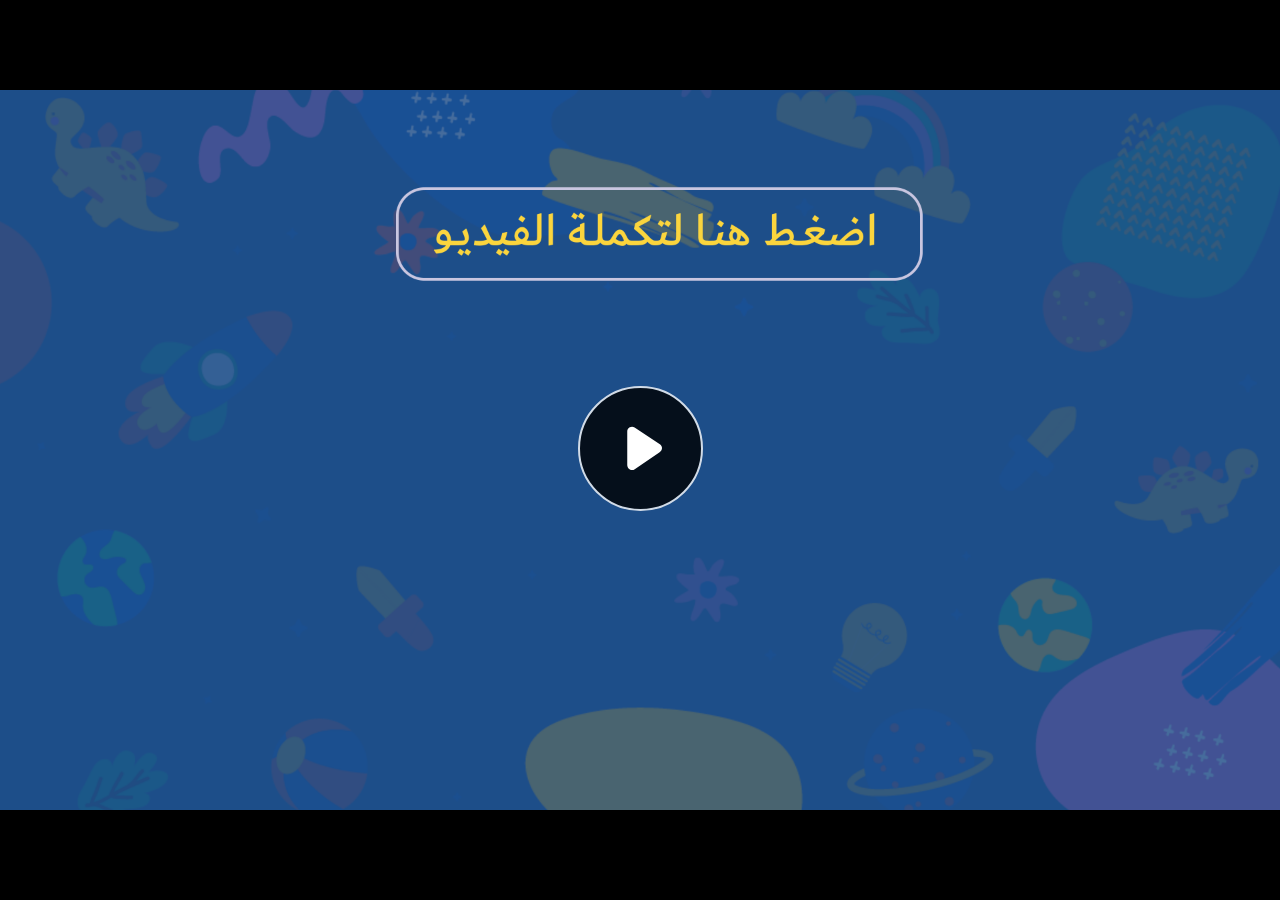
<file: index.html>
﻿<!doctype html>
<html lang="en-US">
<head>
  <meta charset="utf-8">
  <!-- Created using Storyline 360 - http://www.articulate.com  -->
  <!-- version: 3.77.30587.0 -->
  <title>EG.G12.EPHY.UA.T2.S1.3</title>
  <meta http-equiv="x-ua-compatible" content="IE=edge"/>
  <meta name="viewport" content="width=device-width,initial-scale=1,user-scalable=no,shrink-to-fit=no,minimal-ui"/>
  <meta name="apple-mobile-web-app-capable" content="yes"/>
  <style>
    html, body { height: 100%; padding: 0; margin: 0 }
    #app { height: 100%; width: 100%; }
  </style>

  <script>
    window.DS = {};
    window.globals = {
      DATA_PATH_BASE: '',
      HAS_FRAME: true,
      HAS_SLIDE: true,

      lmsPresent: false,
      tinCanPresent: false,
      cmi5Present: false,
      aoSupport: false,
      scale: 'noscale',
      captureRc: false,
      browserSize: 'optimal',
      bgColor: '#282828',
      features: 'AccessibleVideo,ConnectionMessages,DropIn1,DropIn2,FullScreenToggle,LayerPresentAsDialog,MultipleQuizTracking,PlayerSpeedControl,StreamingVideo,UpdatedThemeEditor,UseAudioElement,VideoSync',
      themeName: 'unified',
      preloaderColor: '#FFFFFF',
      suppressAnalytics: false,
      productChannel: 'stable',
      publishSource: 'storyline',
      aid: 'aid|cfe5e169-a8f3-40a4-aff6-b396b1be0c37',
      cid: 'd7cafff4-c9aa-4f56-ad6b-36f681bd6904',
      playerVersion: '3.77.30587.0',
      publishTimestamp: '2023-10-29T10:50:23.2614596Z',
      maxIosVideoElements: 10,
      connectionSettings: { message: 'You%20are%20offline.%20Trying%20to%20reconnect...', useDarkTheme: false, mode: 'disabled' },

      
      parseParams: function(qs) {
        if (window.globals.parsedParams != null) {
          return window.globals.parsedParams;
        }
        qs = (qs || window.location.search.substr(1)).split('+').join(' ');
        var params = {},
            tokens,
            re = /[?&]?([^=]+)=([^&]*)/g;

        while (tokens = re.exec(qs)) {
          params[decodeURIComponent(tokens[1]).trim()] =
            decodeURIComponent(tokens[2]).trim();
        }
        window.globals.parsedParams = params;
        return params;
      }

    };
  </script>
  <script>
    var isIe11 = ('ActiveXObject' in window || window.MSBlobBuilder != null)
      && window.msCrypto != null && !window.ActiveXObject;
    if (isIe11) {
      window.globals.unsupportedBrowser = true;
      document.write(atob('[base64]'));
    }
  </script>
  
  <script>window.THREE = { };</script>
  
</head>
<body style="background: #282828" class="cs-HTML theme-unified">
  <!-- 360 -->
  <script>!function(){var e,i=/iPhone/i,o=/iPod/i,n=/iPad/i,t=/\biOS-universal(?:.+)Mac\b/i,r=/\bAndroid(?:.+)Mobile\b/i,a=/Android/i,d=/(?:SD4930UR|\bSilk(?:.+)Mobile\b)/i,p=/Silk/i,l=/Windows Phone/i,u=/\bWindows(?:.+)ARM\b/i,b=/BlackBerry/i,s=/BB10/i,c=/Opera Mini/i,f=/\b(CriOS|Chrome)(?:.+)Mobile/i,h=/Mobile(?:.+)Firefox\b/i,v=function(e){return void 0!==e&&"MacIntel"===e.platform&&"number"==typeof e.maxTouchPoints&&e.maxTouchPoints>1&&"undefined"==typeof MSStream};e=function(e){var m={userAgent:"",platform:"",maxTouchPoints:0};e||"undefined"==typeof navigator?"string"==typeof e?m.userAgent=e:e&&e.userAgent&&(m={userAgent:e.userAgent,platform:e.platform,maxTouchPoints:e.maxTouchPoints||0}):m={userAgent:navigator.userAgent,platform:navigator.platform,maxTouchPoints:navigator.maxTouchPoints||0};var g=m.userAgent,y=g.split("[FBAN");void 0!==y[1]&&(g=y[0]),void 0!==(y=g.split("Twitter"))[1]&&(g=y[0]);var A=function(e){return function(i){return i.test(e)}}(g),w={apple:{phone:A(i)&&!A(l),ipod:A(o),tablet:!A(i)&&(A(n)||v(m))&&!A(l),universal:A(t),device:(A(i)||A(o)||A(n)||A(t)||v(m))&&!A(l)},amazon:{phone:A(d),tablet:!A(d)&&A(p),device:A(d)||A(p)},android:{phone:!A(l)&&A(d)||!A(l)&&A(r),tablet:!A(l)&&!A(d)&&!A(r)&&(A(p)||A(a)),device:!A(l)&&(A(d)||A(p)||A(r)||A(a))||A(/\bokhttp\b/i)},windows:{phone:A(l),tablet:A(u),device:A(l)||A(u)},other:{blackberry:A(b),blackberry10:A(s),opera:A(c),firefox:A(h),chrome:A(f),device:A(b)||A(s)||A(c)||A(h)||A(f)},any:!1,phone:!1,tablet:!1};return w.any=w.apple.device||w.android.device||w.windows.device||w.other.device,w.phone=w.apple.phone||w.android.phone||w.windows.phone,w.tablet=w.apple.tablet||w.android.tablet||w.windows.tablet,w}(),"object"==typeof exports&&"undefined"!=typeof module?module.exports=e:"function"==typeof define&&define.amd?define((function(){return e})):this.isMobile=e}();
    window.isMobile.apple.tablet = window.isMobile.apple.tablet ||
      (navigator.platform === 'MacIntel' && navigator.maxTouchPoints > 1);
    window.isMobile.apple.device = window.isMobile.apple.device || window.isMobile.apple.tablet;
    window.isMobile.tablet = window.isMobile.tablet || window.isMobile.apple.tablet;
    window.isMobile.any = window.isMobile.any || window.isMobile.apple.tablet;
  </script>

  <div id="focus-sink" tabindex="-1"></div>

  <div id="preso"></div>
  <script>
    (function() {

      var classTypes = [ 'desktop', 'mobile', 'phone', 'tablet' ];

      var addDeviceClasses = function(prefix, testObj) {
        var curr, i;
        for (i = 0; i < classTypes.length; i++) {
          curr = classTypes[i];
          if (testObj[curr]) {
            document.body.classList.add(prefix + curr);
          }
        }
      };

      var params = window.globals.parseParams(),
          isDevicePreview = params.devicepreview === '1',
          isPhoneOverride = params.deviceType === 'phone' || (isDevicePreview && params.phone == '1'),
          isTabletOverride = (params.deviceType === 'tablet' || isDevicePreview) && !isPhoneOverride,
          isMobileOverride = isPhoneOverride || isTabletOverride;

      var deviceView = {
        desktop: !window.isMobile.any && !isMobileOverride,
        mobile: window.isMobile.any || isMobileOverride,
        phone: isPhoneOverride || (window.isMobile.phone && !isTabletOverride),
        tablet: isTabletOverride || window.isMobile.tablet
      };

      window.globals.deviceView = deviceView;
      window.isMobile.desktop = !window.isMobile.any;
      window.isMobile.mobile = window.isMobile.any;

      addDeviceClasses('view-', deviceView);

    })();
  </script>
  
  <script src='story_content/user.js' type=text/javascript></script>
  <div class="slide-loader"></div>

  <script>
    var doc = document, loader = doc.body.querySelector('.slide-loader'); [ 1, 2, 3 ].forEach(function(n) { var d = doc.createElement('div'); d.style.backgroundColor = window.globals.preloaderColor; d.classList.add('mobile-loader-dot'); d.classList.add('dot' + n); loader.appendChild(d); });
  </script>

  <div class="mobile-load-title-overlay" style="display: none">
    <div class="mobile-load-title">EG.G12.EPHY.UA.T2.S1.3</div>
  </div>

  <div class="mobile-chrome-warning"></div>

  
<style>
  .warn-connection-dialog {
    display: none;
    background: transparent;
    pointer-events: none;
    position: fixed;
    left: 0;
    top: 0;
    width: 100%;
    height: 100%;
    z-index: 999;
  }

  .warn-connection-content {
    border-radius: 4px;
    background: white;
    border: 1px solid #E7E7E7;
    color: #333333;
    box-shadow: 0 2px 4px rgba(0, 0, 0, 0.25);
    transition: all 150ms ease-out;
    position: absolute;
    white-space: nowrap;
  }

  .view-phone.is-landscape .warn-connection-content {
    left: 23px;
    bottom: 23px;
  }

  .view-tablet.is-landscape .warn-connection-content {
    left: 50%;
    top: 20px;
    transform: translateX(-50%);
  }

  .is-portrait .warn-connection-content {
    transform: translate(-50%, calc(-100% - 15px));
  }

  .warn-connection-content p {
    display: inline-block;
    margin: 0 8px 0 0;
    line-height: 33px;
    font-size: 11px;
  }

  .warn-connection-content svg {
    position: relative;
    vertical-align: middle;
    margin: 0 2px 2px 8px;
  }

  .view-desktop .warn-connection-content {
    left: 1.5em;
    bottom: 1.5em;
  }

  .view-desktop .warn-connection-content p {
    font-size: 1.1em;
  }

  .is-offline .warn-connection-dialog {
    display: block;
  }

  .is-offline .cs-panel * {
    pointer-events: none !important;
  }

  .is-offline .cs-panel {
    pointer-events: all !important;
  }

  .is-offline #nav-controls * {
    pointer-events: none !important;
  }

  .is-offline #nav-controls {
    pointer-events: all !important;
  }
</style>

<div class="warn-connection-dialog">
  <div class="warn-connection-content">
    <svg width="17" height="15" viewBox="0 0 17 15" xmlns="http://www.w3.org/2000/svg">
      <path fill="#8F0000" stroke="white" d="M16.07,12.98 L15.88,12.23 L9.51,1.21 C8.97,0.26,7.6,0.26,7.06,1.21 L0.69,12.23 C0.15,13.16,0.81,14.36,1.91,14.36 H14.65 C15.47,14.36,16.05,13.7,16.07,12.98 Z"/>
      <path fill="white" stroke="white" d="M8.58,5.5 C8.35,5.28,8.5,5.35,8.21,5.32 C8.09,5.35,7.97,5.49,7.96,5.67 C7.97,5.79,7.98,5.92,7.98,6.04 L7.98,6.04 C7.99,6.17,8,6.31,8.01,6.43 L8.01,6.44 C8.03,6.92,8.06,7.41,8.09,7.9 L8.09,7.9 C8.12,8.39,8.14,8.88,8.17,9.37 C8.17,9.39,8.18,9.42,8.2,9.44 C8.23,9.46,8.25,9.47,8.28,9.47 C8.31,9.47,8.34,9.46,8.35,9.44 C8.37,9.43,8.38,9.4,8.39,9.35 L8.39,9.34 C8.39,9.24,8.4,9.15,8.4,9.05 L8.4,9.05 C8.41,8.96,8.41,8.86,8.42,8.75 C8.43,8.44,8.45,8.12,8.47,7.81 L8.47,7.81 C8.49,7.49,8.51,7.18,8.53,6.87 C8.55,6.46,8.56,6.05,8.59,5.64 L8.6,5.62 C8.6,5.57,8.59,5.53,8.58,5.5 L8.21,5.32 Z"/>
      <circle fill="white" stroke="white" cx="8.3" cy="11.35" r="0.3"/>
    </svg>
    <p>You are offline. Trying to reconnect...</p>
  </div>
</div>

<script>
  (function() {
    window.DS.connection = {
      warningShown: false,
      assets: {},
      loadingAssetGroup: false,
      retryDelay: 500
    };

    var connectionSettings = window.globals.connectionSettings || {};

    // The `window.globals.features` variable must be set in `webpack.dev.config` when testing locally - it is not enough
    // to have it in the data - but it must be set there as well.
    var useConnectionMessages = window.AbortController != null &&
      window.location.protocol != 'file:' &&
      window.globals.features.indexOf('ConnectionMessages') != -1 &&
      connectionSettings.mode === 'normal';

    window.DS.connection.useConnectionMessages = useConnectionMessages

    var assetCount = 0;
    var checkLoadedId;


    if (useConnectionMessages && connectionSettings != null) {
      var contentEl = document.querySelector('.warn-connection-content');
      var messageEl = contentEl.querySelector('p')

      if (connectionSettings.useDarkTheme) {
        contentEl.style.borderColor = '#BABBBA';
        contentEl.style.backgroundColor = '#282828';
        contentEl.style.color = '#FFFFFF';
      }

      if (connectionSettings.message != null) {
        messageEl.textContent = window.decodeURIComponent(connectionSettings.message);
      }
    }

    function checkAssetsReady() {
      for (var i in DS.connection.assets) {
        if (!DS.connection.assets[i].success) {
          return false;
        }
      }
      return true;
    }

    function stopAssetGroup() {
      if (!useConnectionMessages) { return; }

      assetCount = 0;

      DS.connection.oldAssetGroup = DS.connection.assets;
      DS.connection.assets = {};
      DS.connection.loadingAssetGroup = false;
      clearInterval(checkLoadedId);
    }

    function startAssetGroup() {
      if (!useConnectionMessages) { return; }
      var ticks = 0;
      clearInterval(checkLoadedId);
      checkLoadedId = setInterval(function() {
        var loaded = 0;
        if (assetCount === 0 && loaded === 0) {
          clearInterval(checkLoadedId);
          return;
        }

        for (var i in DS.connection.assets) {
          if (DS.connection.assets[i].success) {
            loaded++;
          }
        }

        if (assetCount === loaded && checkAssetsReady()) {
          for (var i in DS.connection.assets) {
            if (DS.connection.assets[i].action) {
              DS.connection.assets[i].action();
            }
          }
          hideWarning();
          stopAssetGroup();
        }
      }, 100)
    }

    function requiredAsset(url, action, retry, type) {
      if (!useConnectionMessages) { return; }
      if (DS.connection.assets[url]) { return; }

      DS.connection.assets[url] = {
        success: false, action: action, retry: retry, type: type
      };
      assetCount = Object.keys(DS.connection.assets).length;
      if (!DS.connection.loadingAssetGroup) {
        startAssetGroup();
      }
      DS.connection.loadingAssetGroup = true;
    }

    function assetLoaded(url) {
      if (!useConnectionMessages) { return; }
      if (DS.connection.assets[url]) {
        DS.connection.assets[url].success = true;
      }
    }

    function assetFailed(url) {
      if (!useConnectionMessages) { return; }
      if (!DS.connection.assets[url]) {
        if (/\.js$/.test(url) && url.indexOf('transcripts') === -1) {
          setTimeout(function() {
            if (DS.connection.lastSlideLoaded != null) {
              DS.connection.lastSlideLoaded();
            }
          }, DS.connection.retryDelay);
        }
        return;
      }
      if (!DS.connection.warningShown) { showWarning(); }
      if (DS.connection.assets[url].retry) {
        setTimeout(function() {
          if (!DS.connection.assets[url].success) {
            DS.connection.assets[url].retry()
          }
        }, DS.connection.retryDelay);
      }
    }

    function hideWarning() {
      document.body.classList.remove('is-offline');
      DS.connection.warningShown = false;
    }
    DS.connection.hideWarning = hideWarning

    function showWarning(btn) {
      document.body.classList.add('is-offline')
      DS.connection.warningShown = true;
      updateWarningPosition();
    }

    function updateWarningPosition() {
      if (!DS.connection.warningShown) {
        return;
      }

      var isPortrait = document.body.classList.contains('is-portrait');
      var warningEl = document.querySelector('.warn-connection-content');

      if (isPortrait) {
        var slide = document.querySelector('.primary-slide');
        var slideRect = slide.getBoundingClientRect();

        warningEl.style.top = `${slideRect.top}px`
        warningEl.style.left = `${slideRect.left + slideRect.width / 2}px`
      } else {
        warningEl.style.top = null;
        warningEl.style.left = null;
      }

      window.requestAnimationFrame(updateWarningPosition);
    }

    // these will all be noops if the feature flag isn't set in
    // the data and `window.globals.features`
    DS.connection.requiredAsset = requiredAsset;
    DS.connection.assetLoaded = assetLoaded;
    DS.connection.assetFailed = assetFailed;
    DS.connection.stopAssetGroup = stopAssetGroup;
    DS.connection.startAssetGroup = startAssetGroup;
  })();
</script>


  <script>
    
    if (window.autoSpider && window.vInterfaceObject) {
      document.querySelector('.mobile-load-title-overlay').style.display = 'none';
    }
  </script>

  

  <link rel="stylesheet" href="html5/data/css/output.min.css" data-noprefix/>
</body>
<script src="html5/lib/scripts/bootstrapper.min.js"></script>
</html>
</file>
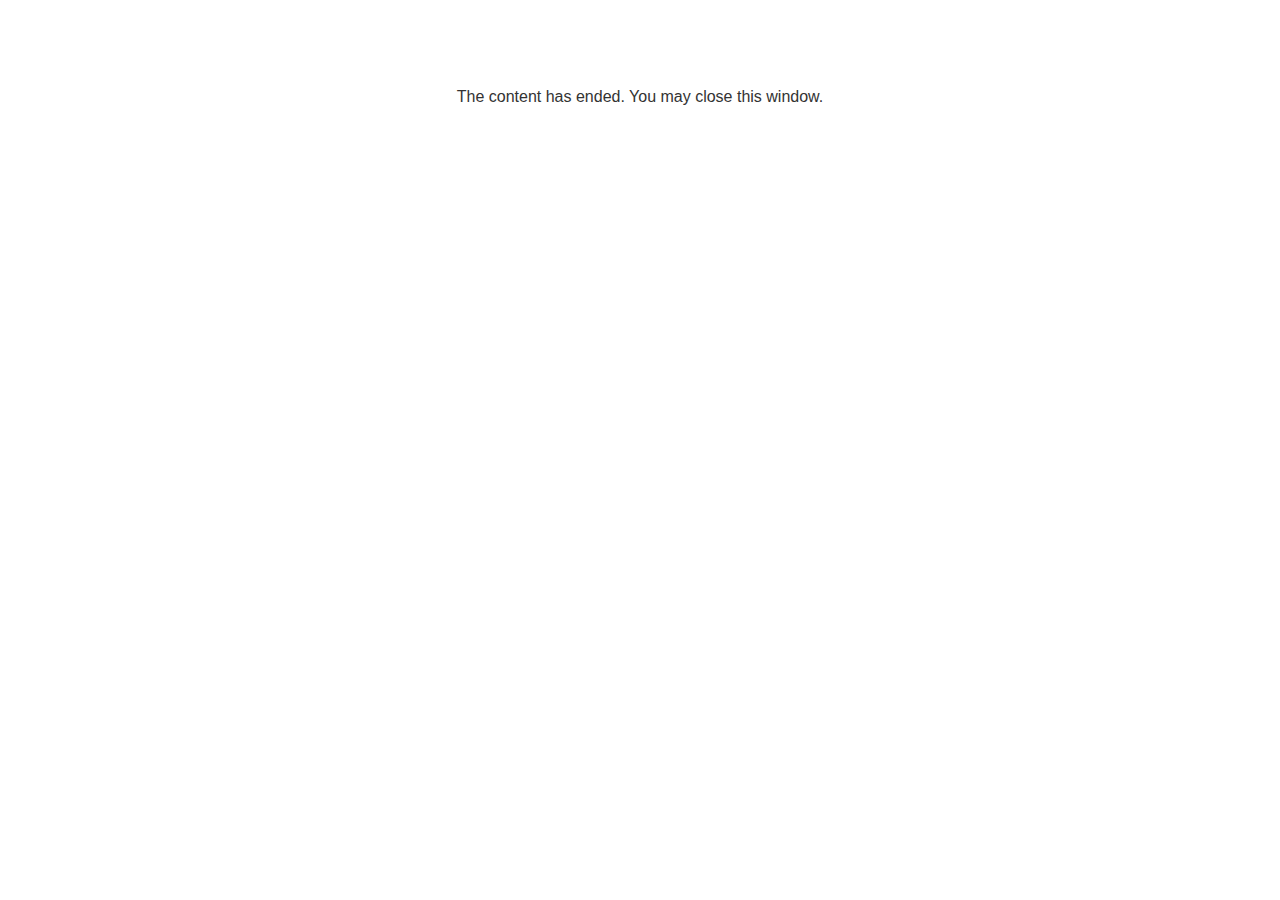
<file: lms/goodbye.html>
<!doctype html>
<html>
<body style="background-color: #ffffff;">

<p role="alert" style="color: #333333;font-family: Lato, articulate, tahoma, arial;font-size: medium;text-align: center;">
<br><br><br><br>
The content has ended. You may close this window.
</p>

</body>
</html>
</file>
<file: html5/data/css/output.min.css>
@font-face {
  font-family: 'LatoBold Charset1_ BoldCA939107';
  src: url('[data-uri]');
  font-style: normal;
  font-weight: normal;
}
@font-face {
  font-family: 'Lato Charset1_ 6rfl8kXdC9A3C9D5';
  src: url('[data-uri]');
  font-style: normal;
  font-weight: normal;
}
@font-face {
  font-family: 'Dubai Charset1_ 6REzhxg54725DD1';
  src: url('[data-uri]');
  font-style: normal;
  font-weight: normal;
}
@font-face {
  font-family: 'Dubai Medium Charset1_ 45965281';
  src: url('[data-uri]');
  font-style: normal;
  font-weight: normal;
}
@font-face {
  font-family: 'DubaiBold Charset1_Bold2AF81BFF';
  src: url('[data-uri]');
  font-style: normal;
  font-weight: normal;
}
@font-face {
  font-family: 'Dubai Charset0_v8wz5Y8k741D6E07';
  src: url('[data-uri]');
  font-style: normal;
  font-weight: normal;
}
@font-face {
  font-family: 'Dubai Medium Charset0_v389EBE1D';
  src: url('[data-uri]');
  font-style: normal;
  font-weight: normal;
}
@font-face {
  font-family: 'DubaiBold Charset0_BoldD2773439';
  src: url('[data-uri]');
  font-style: normal;
  font-weight: normal;
}
.cs-HTML {
  background: rgba(40, 40, 40, 1);
}
.cs-npnxnanbnsnfns00000000001 .cs-infopanel  {
  box-shadow: 0 1px 0 rgba(0, 0, 0, 0);
  background: rgba(255, 255, 255, 1);
}
.cs-npnxnanbnsnfns00000000001 .cs-infopanel .cs-link {
  color: rgba(186, 187, 186, 1);
}
.cs-npnxnanbnsnfns00000000001 .cs-infopanel .cs-link:hover {
  color: rgba(255, 255, 255, 1);
}
.cs-npnxnanbnsnfns00000000001 .cs-infopanel .cs-name {
  color: rgba(68, 68, 68, 1);
}
.cs-npnxnanbnsnfns00000000001 .cs-infopanel .cs-title {
  color: rgba(153, 153, 153, 1);
}
.cs-npnxnanbnsnfns00000000001 .cs-infopanelpopup  {
  box-shadow: 0 1px 0 rgba(0, 0, 0, 0);
  background: rgba(0, 0, 0, 0);
}
.cs-npnxnanbnsnfns00000000001 .cs-infopanelpopup .cs-link {
  color: rgba(255, 0, 0, 1);
}
.cs-npnxnanbnsnfns00000000001 .cs-infopanelpopup .cs-link:hover {
  color: rgba(255, 255, 255, 1);
}
.cs-npnxnanbnsnfns00000000001 .cs-infopanelpopup .cs-name {
  color: rgba(255, 255, 255, 1);
}
.cs-npnxnanbnsnfns00000000001 .cs-infopanelpopup .cs-bio {
  color: rgba(186, 187, 186, 1);
}
.cs-npnxnanbnsnfns00000000001 .cs-timer  {
  color: rgba(186, 187, 186, 1);
}
.cs-npnxnanbnsnfns00000000001 .cs-duration stop:first-child {
  stop-color: rgba(60, 60, 60, 1);
}
.cs-npnxnanbnsnfns00000000001 .cs-duration stop:last-child {
  stop-color: rgba(60, 60, 60, 1);
}
.cs-npnxnanbnsnfns00000000001 .cs-elapsed stop:first-child {
  stop-color: rgba(254, 227, 71, 1);
}
.cs-npnxnanbnsnfns00000000001 .cs-elapsed stop:last-child {
  stop-color: rgba(254, 227, 71, 1);
}
.cs-npnxnanbnsnfns00000000001 .cs-timer .cs-pie .cs-innerstroke {
  stroke: rgba(199, 199, 199, 1);
}
.cs-npnxnanbnsnfns00000000001 .cs-timer .cs-pie .cs-innerborder {
  stroke: rgba(255, 255, 255, 1);
}
.cs-npnxnanbnsnfns00000000001 .cs-window  {
  box-shadow: 0 8px 5px rgba(0, 0, 0, 0.2);
  border-color: rgba(49, 99, 0, 0);
  background: rgba(33, 33, 33, 1);
  color: rgba(248, 248, 248, 1);
}
.cs-npnxnanbnsnfns00000000001 .cs-window .cs-diva {
  border-color: rgba(78, 78, 78, 1);
}
.cs-npnxnanbnsnfns00000000001 .cs-window .cs-divb {
  border-color: rgba(78, 78, 78, 0);
}
.cs-npnxnanbnsnfns00000000001 .cs-editor .cs-editor-slide {
  color: rgba(226, 226, 226, 1);
}
.cs-npnxnanbnsnfns00000000001 .cs-editor .cs-editor-html {
  color: rgba(186, 187, 186, 1);
}
.cs-npnxnanbnsnfns00000000001 .cs-editor .cs-editor-button {
  text-shadow: 0 1px 0 rgba(0, 0, 0, 0);
  color: rgba(255, 255, 255, 1);
  border-color: rgba(211, 211, 211, 1);
  background: rgba(34, 34, 34, 1);
}
.cs-npnxnanbnsnfns00000000001 .cs-editor .cs-editor-button:hover {
  background: rgba(68, 68, 68, 1);
}
.cs-npnxnanbnsnfns00000000001 .cs-editor .cs-editor-button:active {
  background: rgba(68, 68, 68, 1);
}
.cs-npnxnanbnsnfns00000000001 .cs-listitem  {
  color: rgba(186, 187, 186, 1);
  border-color: none;
  border: 1px solid transparent;
}
.cs-npnxnanbnsnfns00000000001 .cs-listitem:hover {
  background: rgba(255, 255, 255, 0.06);
  border-color: rgba(108, 108, 108, 1) !important;
  border-width: 1px;
  border-radius: 2px;
  border-style: solid;
  box-sizing: border-box;
}
.cs-npnxnanbnsnfns00000000001 .cs-listitem.hover {
  background: rgba(255, 255, 255, 0.06);
  border-color: rgba(108, 108, 108, 1) !important;
  border-width: 1px;
  border-radius: 2px;
  border-style: solid;
  box-sizing: border-box;
}
.cs-npnxnanbnsnfns00000000001 .cs-glossary  {
  color: rgba(186, 187, 186, 1);
}
.cs-npnxnanbnsnfns00000000001 .cs-glossary .cs-scrolling-panel {
  background: rgba(0, 0, 0, 0);
}
.cs-npnxnanbnsnfns00000000001 .cs-glossary .cs-term.cs-selected .cs-choice-list-trigger {
  color: rgba(255, 255, 255, 1);
  background: rgba(255, 255, 255, 1);
}
.cs-npnxnanbnsnfns00000000001 .cs-glossary .cs-term.cs-selected .cs-choice-list-trigger:focus {
  color: rgba(255, 255, 255, 1);
  background: rgba(255, 255, 255, 1);
}
.cs-npnxnanbnsnfns00000000001 .cs-glossary .cs-term:hover .cs-choice-list-trigger {
  background: rgba(186, 187, 186, 1);
}
.cs-npnxnanbnsnfns00000000001 .cs-glossary .cs-term.hover .cs-choice-list-trigger {
  background: rgba(186, 187, 186, 1);
}
.cs-npnxnanbnsnfns00000000001 .cs-glossary .cs-term .cs-choice-list-trigger:focus {
  background: rgba(186, 187, 186, 1);
}
.cs-npnxnanbnsnfns00000000001 .cs-glossary .cs-diva {
  border-color: rgba(0, 0, 0, 0);
}
.cs-npnxnanbnsnfns00000000001 .cs-glossary .cs-divb {
  border-color: rgba(0, 0, 0, 0);
}
.cs-npnxnanbnsnfns00000000001 .cs-glossary .cs-divc {
  border-color: rgba(0, 0, 0, 0);
}
.cs-npnxnanbnsnfns00000000001 .cs-glossary .cs-heading {
  color: rgba(248, 248, 248, 1);
  font-weight: 700;
}
.note-content p span {
  color: rgba(186, 187, 186, 1);
  line-height: 1.4em;
  font-size: 103.769%;
}
.cs-npnxnanbnsnfns00000000001 .cs-resource .cs-separator {
  border-color: rgba(0, 0, 0, 0);
}
.cs-npnxnanbnsnfns00000000001 .cs-outline  {
  color: rgba(45, 45, 45, 1);
}
.cs-npnxnanbnsnfns00000000001 .cs-outline .cs-diva {
  border-color: rgba(0, 0, 0, 0);
}
.cs-npnxnanbnsnfns00000000001 .cs-outline .cs-divb {
  border-color: rgba(0, 0, 0, 0);
}
.cs-npnxnanbnsnfns00000000001 .cs-outline .cs-divc {
  border-color: rgba(0, 0, 0, 0);
}
.cs-npnxnanbnsnfns00000000001 .cs-outline .cs-search-filter:hover {
  color: rgba(0, 0, 0, 0);
}
.cs-npnxnanbnsnfns00000000001 .cs-outline .cs-search-filter.hover {
  color: rgba(0, 0, 0, 0);
}
.cs-npnxnanbnsnfns00000000001 .cs-transcript  {
  color: rgba(255, 255, 255, 1);
}
.cs-npnxnanbnsnfns00000000001 .cs-transcript .cs-div {
  border-color: rgba(0, 0, 0, 0);
}
.cs-npnxnanbnsnfns00000000001 .cs-tabs:not(.topmenu-item) {
  color: rgba(248, 248, 248, 1);
}
.cs-npnxnanbnsnfns00000000001 .cs-tabs .cs-inner-button:not(.topmenu-item) {
  text-shadow: 0 1px 0 rgba(0, 0, 0, 0);
}
.cs-npnxnanbnsnfns00000000001 .cs-tabs:hover:not(.topmenu-item) {
  color: rgba(248, 248, 248, 1);
}
.cs-npnxnanbnsnfns00000000001 .cs-tabs.cs-selected {
  background: rgba(0, 0, 0, 0);
  color: rgba(248, 248, 248, 1);
}
.cs-npnxnanbnsnfns00000000001 .cs-seekcontrol  {
  background: rgba(0, 0, 0, 0);
  border-color: rgba(0, 0, 0, 0);
}
.cs-npnxnanbnsnfns00000000001 .cs-seekcontrol .cs-button:hover .cs-icon {
  fill: rgba(255, 255, 255, 1);
}
.cs-npnxnanbnsnfns00000000001 .cs-seekcontrol .cs-button.hover .cs-icon {
  fill: rgba(255, 255, 255, 1);
}
.cs-npnxnanbnsnfns00000000001 .cs-seekcontrol .cs-button .cs-icon-shadow {
  fill: rgba(0, 0, 0, 0);
}
.cs-npnxnanbnsnfns00000000001 .cs-seekcontrol .cs-button .cs-icon {
  fill: rgba(180, 180, 180, 1);
}
.cs-npnxnanbnsnfns00000000001 .cs-seekcontrol .cs-seek .cs-fill {
  background: rgba(255, 255, 255, 0.6);
}
.cs-npnxnanbnsnfns00000000001 .cs-seekcontrol .cs-seek {
  background: rgba(108, 108, 108, 1);
  border-color: rgba(0, 0, 0, 0);
}
.cs-npnxnanbnsnfns00000000001 .cs-searchinput .cs-input {
  color: rgba(186, 187, 186, 1);
  border-color: rgba(0, 0, 0, 0);
  background: rgba(255, 255, 255, 0.06);
}
.cs-npnxnanbnsnfns00000000001 .cs-searchinput .cs-input:focus {
  color: rgba(248, 248, 248, 1);
  background: rgba(41, 41, 41, 1);
}
.cs-npnxnanbnsnfns00000000001 .cs-searchinput .cs-input:hover {
  box-shadow: inset 0 0 1px 0 rgba(69, 126, 19, 0);
}
.cs-npnxnanbnsnfns00000000001 .cs-searchinput .cs-input.hover {
  box-shadow: inset 0 0 1px 0 rgba(69, 126, 19, 0);
}
.cs-npnxnanbnsnfns00000000001 .cs-searchinput .cs-button .cs-icon {
  fill: rgba(186, 187, 186, 1);
}
.cs-npnxnanbnsnfns00000000001 .cs-searchinput .cs-button:hover {
  fill: rgba(63, 133, 0, 1);
}
.cs-npnxnanbnsnfns00000000001 .cs-searchinput .cs-button.hover {
  fill: rgba(63, 133, 0, 1);
}
.cs-npnxnanbnsnfns00000000001 .cs-menu  {
  box-shadow: 0 1px 0 rgba(0, 0, 0, 0);
  background: rgba(33, 33, 33, 1);
}
.cs-npnxnanbnsnfns00000000001 .cs-topmenu-item.active .cs-tab {
  background: rgba(33, 33, 33, 1);
}
.cs-npnxnanbnsnfns00000000001 .cs-logo  {
  box-shadow: 0 1px 0 rgba(37, 75, 0, 1);
  background: rgba(255, 255, 255, 0);
}
.cs-npnxnanbnsnfns00000000001 .cs-checkbox  {
  color: rgba(255, 255, 255, 1);
}
.cs-npnxnanbnsnfns00000000001 .cs-checkbox:hover {
  border-color: rgba(175, 221, 130, 1);
}
.cs-npnxnanbnsnfns00000000001 .cs-checkbox.hover {
  border-color: rgba(175, 221, 130, 1);
}
.cs-npnxnanbnsnfns00000000001 .cs-checkbox .cs-box {
  color: rgba(255, 255, 255, 1);
  border-color: rgba(42, 83, 0, 1);
}
.cs-npnxnanbnsnfns00000000001 .cs-checkbox .cs-box:checked::after {
  color: rgba(43, 196, 0, 1);
}
.cs-npnxnanbnsnfns00000000001 .cs-button  {
  text-shadow: 0 1px 0 rgba(0, 0, 0, 0);
  color: rgba(186, 187, 186, 1);
  border-color: rgba(0, 0, 0, 0);
  background: rgba(0, 0, 0, 0);
  box-shadow: 0 1px 0 rgba(0, 0, 0, 0);
}
.cs-npnxnanbnsnfns00000000001 .cs-button .cs-icon {
  fill: rgba(186, 187, 186, 1);
}
.cs-npnxnanbnsnfns00000000001 .cs-button .cs-icon-shadow {
  fill: rgba(0, 0, 0, 0);
}
.cs-npnxnanbnsnfns00000000001 .cs-button:hover {
  background: rgba(248, 248, 248, 1);
}
.cs-npnxnanbnsnfns00000000001 .cs-button.hover {
  background: rgba(248, 248, 248, 1);
}
.cs-npnxnanbnsnfns00000000001 .cs-button:active {
  background: rgba(0, 0, 0, 0);
}
.cs-npnxnanbnsnfns00000000001 .cs-button.cs-disabled:hover {
  background: rgba(0, 0, 0, 0);
}
.cs-npnxnanbnsnfns00000000001 .cs-button.cs-disabled.hover {
  background: rgba(0, 0, 0, 0);
}
.cs-npnxnanbnsnfns00000000001 .cs-button.cs-disabled:active {
  background: rgba(0, 0, 0, 0);
}
.cs-npnxnanbnsnfns00000000001 .cs-button.cs-volume:hover {
  background: rgba(0, 0, 0, 0);
}
.cs-npnxnanbnsnfns00000000001 .cs-button.cs-volume.hover {
  background: rgba(0, 0, 0, 0);
}
.cs-npnxnanbnsnfns00000000001 .cs-button.cs-volume:active {
  background: rgba(0, 0, 0, 0);
}
.cs-npnxnanbnsnfns00000000001.cs-base  {
  color: rgba(186, 187, 186, 1);
  border-color: rgba(40, 40, 40, 1);
  background: rgba(40, 40, 40, 1);
}
.cs-npnxnanbnsnfns00000000001.cs-base .cs-separator .cs-diva {
  background: rgba(69, 69, 69, 1);
}
.cs-npnxnanbnsnfns00000000001.cs-base .cs-separator .cs-divb {
  background: rgba(0, 0, 0, 0);
}
.cs-npnxnanbnsnfns00000000001.cs-base .cs-topmenu-item.active .cs-tab {
  border-color: rgba(69, 69, 69, 1);
}
.cs-npnxnanbnsnfns00000000001.cs-base .cs-topmenu-item.active .cs-panel {
  border-color: rgba(69, 69, 69, 1);
}
.cs-npnxnanbnsnfns00000000001.cs-base .cs-left {
  background: rgba(33, 33, 33, 1);
}
.cs-npnxnanbnsnfns00000000001.cs-base .cs-area-primary .cs-slide-container {
  background: rgba(40, 40, 40, 1);
}
.cs-npnxnanbnsnfns00000000001.cs-base.cs-custom-theme .cs-brandhighlight-bg {
  background: rgba(79, 189, 244, 1) !important;
}
.cs-npnxnanbnsnfns00000000001.cs-base.cs-custom-theme .cs-brandhighlight-secondary-bg {
  background: rgba(255, 255, 255, 1) !important;
}
.cs-npnxnanbnsnfns00000000001.cs-base.cs-custom-theme .cs-brandhighlight-border {
  border-color: rgba(79, 189, 244, 1) !important;
}
.cs-npnxnanbnsnfns00000000001.cs-base.cs-custom-theme .cs-brandhighlight-text {
  color: rgba(79, 189, 244, 1) !important;
}
.cs-npnxnanbnsnfns00000000001.cs-base.cs-custom-theme .cs-brandhighlight-fill {
  fill: rgba(79, 189, 244, 1) !important;
}
.cs-npnxnanbnsnfns00000000001.cs-base.cs-custom-theme .cs-listitem.cs-selected {
  background-color: rgba(255, 255, 255, 0.06) !important;
}
.cs-npnxnanbnsnfns00000000001 .cs-volume::-moz-range-thumb {
  border-color: rgba(43, 85, 0, 1);
  box-shadow: inset 0 0 1px 0 rgba(43, 85, 0, 1);
  background: rgba(255, 255, 255, 1);
}
.cs-npnxnanbnsnfns00000000001 .cs-volume::-ms-thumb {
  border-color: rgba(43, 85, 0, 1);
  box-shadow: inset 0 0 1px 0 rgba(43, 85, 0, 1);
  background: rgba(255, 255, 255, 1);
}
.cs-npnxnanbnsnfns00000000001 .cs-volume::-webkit-slider-thumb {
  border-color: rgba(43, 85, 0, 1);
  box-shadow: inset 0 0 1px 0 rgba(43, 85, 0, 1);
  background: rgba(255, 255, 255, 1);
}
.cs-npnxnanbnsnfns00000000001 .cs-volume::-moz-range-track {
  border-color: rgba(66, 140, 1, 1);
  background: rgba(108, 108, 108, 1);
}
.cs-npnxnanbnsnfns00000000001 .cs-volume::-ms-track {
  border-color: rgba(66, 140, 1, 1);
  background: rgba(108, 108, 108, 1);
}
.cs-npnxnanbnsnfns00000000001 .cs-volume::-webkit-slider-runnable-track {
  border-color: rgba(66, 140, 1, 1);
  background: rgba(108, 108, 108, 1);
}
body.show-focus .tab-focus-box {
  box-shadow: 0 0 0 1px rgba(255, 255, 0, 1), 0 0 0 3px rgba(0, 32, 96, 1), 0 0 5px 5px rgba(255, 255, 0, 1);
  border-color: transparent;
  outline: 2px transparent solid;
}
.skipnav {
  box-shadow: 0 0 0 1px rgba(255, 255, 0, 1), 0 0 0 3px rgba(0, 32, 96, 1), 0 0 5px 5px rgba(255, 255, 0, 1);
  border-color: transparent;
  outline: 2px transparent solid;
}
.cs-npnxnanbnsnfns00000000001 .cs-listitem:hover {
  color: none;
}
.cs-npnxnanbnsnfns00000000001 .cs-listitem.hover {
  color: none;
}
.cs-npnxnanbnsnfns00000000001 .cs-listitem.cs-viewed {
  color: #BABBBA;
}
.cs-npnxnanbnsnfns00000000001 .cs-listitem {
  color: #BABBBA;
}
.cs-npnxnanbnsnfns00000000001 .cs-listitem:hover .cs-icon-carrot * {
  fill: none;
}
.cs-npnxnanbnsnfns00000000001 .cs-listitem.hover .cs-icon-carrot * {
  fill: none;
}
.cs-npnxnanbnsnfns00000000001 .cs-listitem .cs-icon-carrot {
  color: none;
  top: calc(3px);
}
.cs-npnxnanbnsnfns00000000001 .cs-listitem .cs-icon-carrot .cs-shadow {
  color: #F8F8F8;
}
.cs-npnxnanbnsnfns00000000001 .item-collapsible .is-scene {
  color: #F8F8F8 !important;
  font-weight: 700;
}
.cs-npnxnanbnsnfns00000000001 .is-scene .cs-icon-carrot * {
  color: #F8F8F8 !important;
  font-weight: 700;
}
.cs-npnxnanbnsnfns00000000001 .is-scene:not(.outline-links-collapse) > a {
  color: #F8F8F8;
}
.cs-npnxnanbnsnfns00000000001 .is-scene:not(.outline-links-collapse) .cs-icon-carrot * {
  fill: none !important;
  color: #F8F8F8 !important;
}
.cs-npnxnanbnsnfns00000000001 .tabs, .cs-npnxnanbnsnfns00000000001 .cs-logo {
  border-bottom: 1px solid rgba(108, 108, 108, 1);
}
.cs-npnxnanbnsnfns00000000001 .area-secondary-wrapper:after {
  background-image: url('[data-uri]');
  background-size: 100%;
}
.cs-npnxnanbnsnfns00000000001 .panel-footer {
  background: #212121;
}
.cs-npnxnanbnsnfns00000000001 #outline-search {
  background: rgba(255, 255, 255, 0.06);
  border-color: rgba(108, 108, 108, 1);
  border-width: 1px;
  border-style: solid;
}
.cs-npnxnanbnsnfns00000000001 .topmenu-panel #outline-search {
  background: #545454;
}
.cs-npnxnanbnsnfns00000000001 .search-icon circle, .cs-npnxnanbnsnfns00000000001 .search-icon path {
  stroke: #BABBBA;
}
.cs-npnxnanbnsnfns00000000001 #outline-search input[type   =search] {
  color: #F8F8F8;
}
.cs-npnxnanbnsnfns00000000001 #outline-search ::-webkit-input-placeholder {
  color: #BABBBA !important;
}
.cs-npnxnanbnsnfns00000000001 #outline-search :-ms-input-placeholder {
  color: #BABBBA !important;
}
.cs-npnxnanbnsnfns00000000001 #outline-search ::-moz-placeholder {
  color: #BABBBA !important;
  opacity: 1;
}
.cs-npnxnanbnsnfns00000000001 .cs-topmenu-item.active, body:not(.is-touchable-tablet) .cs-npnxnanbnsnfns00000000001 .cs-topmenu-item:hover {
  color: #F8F8F8;
}
.cs-npnxnanbnsnfns00000000001 .cs-topmenu-item.button-tapped {
  color: #F8F8F8;
}
.cs-npnxnanbnsnfns00000000001 .cs-topmenu-item.active .cs-tab, .cs-npnxnanbnsnfns00000000001 .cs-topmenu-item .cs-tab {
  background: transparent !important;
  border: none !important;
}
.cs-npnxnanbnsnfns00000000001 .top-tabs-drop-icon div {
  background: #BABBBA;
}
.cs-npnxnanbnsnfns00000000001 .cs-panel.topmenu-panel .panel-content, .cs-npnxnanbnsnfns00000000001 .top-tabs-drop {
  background: #212121;
}
.cs-npnxnanbnsnfns00000000001 .cs-topmenu-item.active .cs-panel {
  background: #212121;
}
.cs-npnxnanbnsnfns00000000001 .cs-menu.topmenu-panel, .cs-npnxnanbnsnfns00000000001 .top-tabs-drop {
  border: 1px solid rgba(69, 69, 69, 1) !important;
  border-radius: 3px;
}
.cs-npnxnanbnsnfns00000000001 .resources .resources-list a:hover {
  background: rgba(255, 255, 255, 0.06);
}
body:not(.is-touchable-tablet) .cs-npnxnanbnsnfns00000000001 .resources .resources-list a:hover {
  background: rgba(255, 255, 255, 0.06);
}
.cs-npnxnanbnsnfns00000000001 .resources .resources-list a.hover {
  background: rgba(255, 255, 255, 0.06);
}
body:not(.is-touchable-tablet) .cs-npnxnanbnsnfns00000000001 .resources .resources-list a.hover {
  background: rgba(255, 255, 255, 0.06);
}
.cs-npnxnanbnsnfns00000000001 .resources .resources-list a.button-tapped {
  background: rgba(255, 255, 255, 0.06);
}
.cs-npnxnanbnsnfns00000000001 .cs-icon path, .cs-npnxnanbnsnfns00000000001 .cs-icon rect, .cs-npnxnanbnsnfns00000000001 .cs-icon polygon, .cs-npnxnanbnsnfns00000000001 .menu-icon-wrapper.menu-icon-wrapper-hover path {
  fill: #BABBBA;
}
.cs-npnxnanbnsnfns00000000001 .cs-icon .icon-stroke-only {
  fill: none !important;
  stroke: #BABBBA !important;
}
body:not(.is-touchable-tablet) .cs-npnxnanbnsnfns00000000001 .cs-button:hover .cs-icon path, body:not(.is-touchable-tablet) .cs-npnxnanbnsnfns00000000001 .cs-button:hover .cs-icon rect, body:not(.is-touchable-tablet) .cs-npnxnanbnsnfns00000000001 .cs-button:hover .cs-icon polygon {
  fill: #F8F8F8;
}
body:not(.is-touchable-tablet) .cs-npnxnanbnsnfns00000000001 .cs-tabs:hover .search-icon circle, body:not(.is-touchable-tablet) .cs-npnxnanbnsnfns00000000001 .cs-tabs:hover .search-icon path {
  stroke: #F8F8F8;
}
.cs-npnxnanbnsnfns00000000001 .cs-button.button-tapped .cs-icon path, .cs-npnxnanbnsnfns00000000001 .cs-button.button-tapped .cs-icon rect, .cs-npnxnanbnsnfns00000000001 .cs-button.button-tapped .cs-icon polygon {
  fill: #F8F8F8;
}
body:not(.is-touchable-tablet) .cs-npnxnanbnsnfns00000000001 .cs-button:hover .cs-icon .icon-stroke-only {
  fill: none !important;
  stroke: #F8F8F8 !important;
}
.cs-npnxnanbnsnfns00000000001 .cs-button:button-tapped .cs-icon .icon-stroke-only {
  fill: none !important;
  stroke: #F8F8F8 !important;
}
.cs-npnxnanbnsnfns00000000001 .menu-icon-wrapper.menu-icon-wrapper-hover svg path {
  fill: #F8F8F8;
}
.floating-sidebar:not(.sidebar-closed) .cs-npnxnanbnsnfns00000000001 #hamburger .menu-icon-wrapper svg path {
  fill: #BABBBA;
}
.floating-sidebar:not(.sidebar-closed) .cs-npnxnanbnsnfns00000000001 #hamburger .menu-icon-wrapper.menu-icon-wrapper-hover svg path {
  fill: #F8F8F8;
}
.cs-npnxnanbnsnfns00000000001 .volume .btn:before {
  background-image: url('[data-uri]');
}
.cs-npnxnanbnsnfns00000000001 .volume-track {
  background: #6C6C6C;
}
.cs-npnxnanbnsnfns00000000001 .volume-icon circle {
  stroke: #BABBBA;
}
.cs-npnxnanbnsnfns00000000001 .cs-settings > .settings-panel {
  background: #212121;
  border: 1px solid rgba(69, 69, 69, 1) !important;
  border-radius: 3px;
}
.cs-npnxnanbnsnfns00000000001 .cs-settings > .panel-down-arrow {
  fill: #212121;
}
.cs-npnxnanbnsnfns00000000001 .switch-toggle .border {
  stroke: #7C7C7C;
}
.cs-npnxnanbnsnfns00000000001 .switch-toggle .thumb-off .thumb {
  fill: #A2A2A2;
}
.cs-npnxnanbnsnfns00000000001 .switch-toggle .thumb-on .track {
  fill: rgba(79, 189, 244, 1);
}
.cs-npnxnanbnsnfns00000000001 .switch-toggle .thumb-off .track {
  fill: rgba(255, 255, 255, 0.1);
}
.cs-npnxnanbnsnfns00000000001 .switch-label {
  color: #BABBBA;
}
.cs-npnxnanbnsnfns00000000001 .cs-panel .scrollarea-btn:after {
  background: rgba(179, 180, 179, 0.75);
}
.scrollarea-scrollbar:hover .scrollarea-btn:after, .scrollarea-scrollbar.highlight-scrollbar .scrollarea-btn:after {
  background: rgba(179, 180, 179, 0.75);
}
.floating-sidebar .sidebar-overlay {
  background: rgba(0, 0, 0, 0.85);
}
.cs-npnxnanbnsnfns00000000001 .overlay-message {
  background: rgba(0, 0, 0, 0.85);
}
.cs-npnxnanbnsnfns00000000001 .top-ui-bg, .cs-npnxnanbnsnfns00000000001 .bottom-ui-bg, .cs-npnxnanbnsnfns00000000001 .right-ui-bg, .cs-npnxnanbnsnfns00000000001 .left-ui-bg {
  background: rgba(40, 40, 40, 0.8);
}
.cs-npnxnanbnsnfns00000000001 .circle-progress-bg {
  fill: #282828;
}
.cs-npnxnanbnsnfns00000000001 .circle-progress-well {
  fill: #6C6C6C;
}
.cs-npnxnanbnsnfns00000000001 .circle-progress-pie {
  stroke: #6C6C6C;
}
.cs-npnxnanbnsnfns00000000001 .lightbox .option-pane {
  background: rgba(40, 40, 40, 0.8);
}
.cs-npnxnanbnsnfns00000000001 .lightbox .option-pane:before {
  background: #282828;
}
.cs-npnxnanbnsnfns00000000001 .message-window {
  background: #212121;
  border: 1px solid rgba(255, 255, 255, 1) !important;
  border-radius: 3px;
}
.cs-npnxnanbnsnfns00000000001 .message-window-header p, .cs-npnxnanbnsnfns00000000001 .message-window-text {
  color: #F8F8F8;
}
.cs-npnxnanbnsnfns00000000001 .message-window-header p {
  border-bottom: 1px solid rgba(255, 255, 255, 1);
}
.cs-npnxnanbnsnfns00000000001 .message-window button.slide-object-button {
  border: 1px solid rgba(255, 255, 255, 1) !important;
}
.cs-npnxnanbnsnfns00000000001 .message-window button.slide-object-button:hover {
  background: rgba(255, 255, 255, 0.06) !important;
}
.message-window .slide-object-button tspan, .message-window .slide-object-button-text tspan {
  fill: #F8F8F8 !important;
}
body:not(.is-touchable-tablet) .cs-npnxnanbnsnfns00000000001 .cs-button:hover .text {
  color: #F8F8F8;
}
.cs-npnxnanbnsnfns00000000001 .cs-button.button-tapped .text {
  color: #F8F8F8;
}
.cs-npnxnanbnsnfns00000000001.cs-base {
  background: #282828;
}
.cs-npnxnanbnsnfns00000000001 .cs-menu {
  background: transparent;
}
.cs-npnxnanbnsnfns00000000001 .progress-bar .progress-bar-fill:after {
  background: #FFFFFF !important;
}
.cs-npnxnanbnsnfns00000000001 .volume-dot {
  background: #FFFFFF !important;
}
.fn-npnxnanbsnfns00000000001 {
  font-family: 'Lato22AB4CAF';
  -webkit-font-variant-ligatures: no-common-ligatures;
  font-variant-ligatures: no-common-ligatures;
}
.fn-pxabnsnfns00000000001 {
  font-family: 'Lato22AB4CAF';
  -webkit-font-variant-ligatures: no-common-ligatures;
  font-variant-ligatures: no-common-ligatures;
}
.fn-npxnabnsnfns00000000001 {
  font-family: 'Lato22AB4CAF';
  -webkit-font-variant-ligatures: no-common-ligatures;
  font-variant-ligatures: no-common-ligatures;
}
.fn-npnxnanbnsnfns00000000001 {
  font-family: 'Lato22AB4CAF';
  -webkit-font-variant-ligatures: no-common-ligatures;
  font-variant-ligatures: no-common-ligatures;
}
.fn-pxabnsnfns00000000000 {
  font-family: 'Lato22AB4CAF';
  -webkit-font-variant-ligatures: no-common-ligatures;
  font-variant-ligatures: no-common-ligatures;
}
@font-face {
  font-family: 'Lato22AB4CAF';
  src: url('[data-uri]');
  font-style: normal;
  font-weight: bold;
}
@font-face {
  font-family: 'Lato22AB4CAF';
  src: url('[data-uri]');
  font-style: normal;
  font-weight: normal;
}
.cs-InvalidPromptSlide .cs-6oJoygv7joC-InvalidPromptSlide-btn0 {
  color: rgba(255, 255, 255, 1);
  border-color: rgba(211, 211, 211, 1);
  background: rgba(34, 34, 34, 1);
  text-shadow: 0 1px 0 rgba(0, 0, 0, 0);
}
.cs-InvalidPromptSlide .cs-6oJoygv7joC-InvalidPromptSlide-btn0 .cs-html {
  color: rgba(186, 187, 186, 1);
}
.cs-InvalidPromptSlide .cs-6oJoygv7joC-InvalidPromptSlide-btn0 .cs-slide {
  border-color: rgba(226, 226, 226, 1);
}
.cs-InvalidPromptSlide .cs-6oJoygv7joC-InvalidPromptSlide-btn0:hover {
  background: rgba(68, 68, 68, 1);
}
.cs-InvalidPromptSlide .cs-6oJoygv7joC-InvalidPromptSlide-btn0:active {
  background: rgba(68, 68, 68, 1);
}
.cs-PrintPromptSlide .cs-6oJoygv7joC-PrintPromptSlide-btn0 {
  color: rgba(255, 255, 255, 1);
  border-color: rgba(211, 211, 211, 1);
  background: rgba(34, 34, 34, 1);
  text-shadow: 0 1px 0 rgba(0, 0, 0, 0);
}
.cs-PrintPromptSlide .cs-6oJoygv7joC-PrintPromptSlide-btn0 .cs-html {
  color: rgba(186, 187, 186, 1);
}
.cs-PrintPromptSlide .cs-6oJoygv7joC-PrintPromptSlide-btn0 .cs-slide {
  border-color: rgba(226, 226, 226, 1);
}
.cs-PrintPromptSlide .cs-6oJoygv7joC-PrintPromptSlide-btn0:hover {
  background: rgba(68, 68, 68, 1);
}
.cs-PrintPromptSlide .cs-6oJoygv7joC-PrintPromptSlide-btn0:active {
  background: rgba(68, 68, 68, 1);
}
.cs-ScrollPromptSlide .cs-6oJoygv7joC-ScrollPromptSlide-btn0 {
  color: rgba(255, 255, 255, 1);
  border-color: rgba(211, 211, 211, 1);
  background: rgba(34, 34, 34, 1);
  text-shadow: 0 1px 0 rgba(0, 0, 0, 0);
}
.cs-ScrollPromptSlide .cs-6oJoygv7joC-ScrollPromptSlide-btn0 .cs-html {
  color: rgba(186, 187, 186, 1);
}
.cs-ScrollPromptSlide .cs-6oJoygv7joC-ScrollPromptSlide-btn0 .cs-slide {
  border-color: rgba(226, 226, 226, 1);
}
.cs-ScrollPromptSlide .cs-6oJoygv7joC-ScrollPromptSlide-btn0:hover {
  background: rgba(68, 68, 68, 1);
}
.cs-ScrollPromptSlide .cs-6oJoygv7joC-ScrollPromptSlide-btn0:active {
  background: rgba(68, 68, 68, 1);
}
.cs-ResumePromptSlide .cs-6oJoygv7joC-ResumePromptSlide-btn0 {
  color: rgba(255, 255, 255, 1);
  border-color: rgba(211, 211, 211, 1);
  background: rgba(34, 34, 34, 1);
  text-shadow: 0 1px 0 rgba(0, 0, 0, 0);
}
.cs-ResumePromptSlide .cs-6oJoygv7joC-ResumePromptSlide-btn0 .cs-html {
  color: rgba(186, 187, 186, 1);
}
.cs-ResumePromptSlide .cs-6oJoygv7joC-ResumePromptSlide-btn0 .cs-slide {
  border-color: rgba(226, 226, 226, 1);
}
.cs-ResumePromptSlide .cs-6oJoygv7joC-ResumePromptSlide-btn0:hover {
  background: rgba(68, 68, 68, 1);
}
.cs-ResumePromptSlide .cs-6oJoygv7joC-ResumePromptSlide-btn0:active {
  background: rgba(68, 68, 68, 1);
}
.cs-ResumePromptSlide .cs-6oJoygv7joC-ResumePromptSlide-btn1 {
  color: rgba(255, 255, 255, 1);
  border-color: rgba(211, 211, 211, 1);
  background: rgba(34, 34, 34, 1);
  text-shadow: 0 1px 0 rgba(0, 0, 0, 0);
}
.cs-ResumePromptSlide .cs-6oJoygv7joC-ResumePromptSlide-btn1 .cs-html {
  color: rgba(186, 187, 186, 1);
}
.cs-ResumePromptSlide .cs-6oJoygv7joC-ResumePromptSlide-btn1 .cs-slide {
  border-color: rgba(226, 226, 226, 1);
}
.cs-ResumePromptSlide .cs-6oJoygv7joC-ResumePromptSlide-btn1:hover {
  background: rgba(68, 68, 68, 1);
}
.cs-ResumePromptSlide .cs-6oJoygv7joC-ResumePromptSlide-btn1:active {
  background: rgba(68, 68, 68, 1);
}
.cs-ExternalInterfaceErrorSlide .cs-buttonOK {
  color: rgba(255, 255, 255, 1);
  border-color: rgba(211, 211, 211, 1);
  background: rgba(34, 34, 34, 1);
  text-shadow: 0 1px 0 rgba(0, 0, 0, 0);
}
.cs-ExternalInterfaceErrorSlide .cs-buttonOK .cs-html {
  color: rgba(186, 187, 186, 1);
}
.cs-ExternalInterfaceErrorSlide .cs-buttonOK .cs-slide {
  border-color: rgba(226, 226, 226, 1);
}
.cs-ExternalInterfaceErrorSlide .cs-buttonOK:hover {
  background: rgba(68, 68, 68, 1);
}
.cs-ExternalInterfaceErrorSlide .cs-buttonOK:active {
  background: rgba(68, 68, 68, 1);
}
</file>
